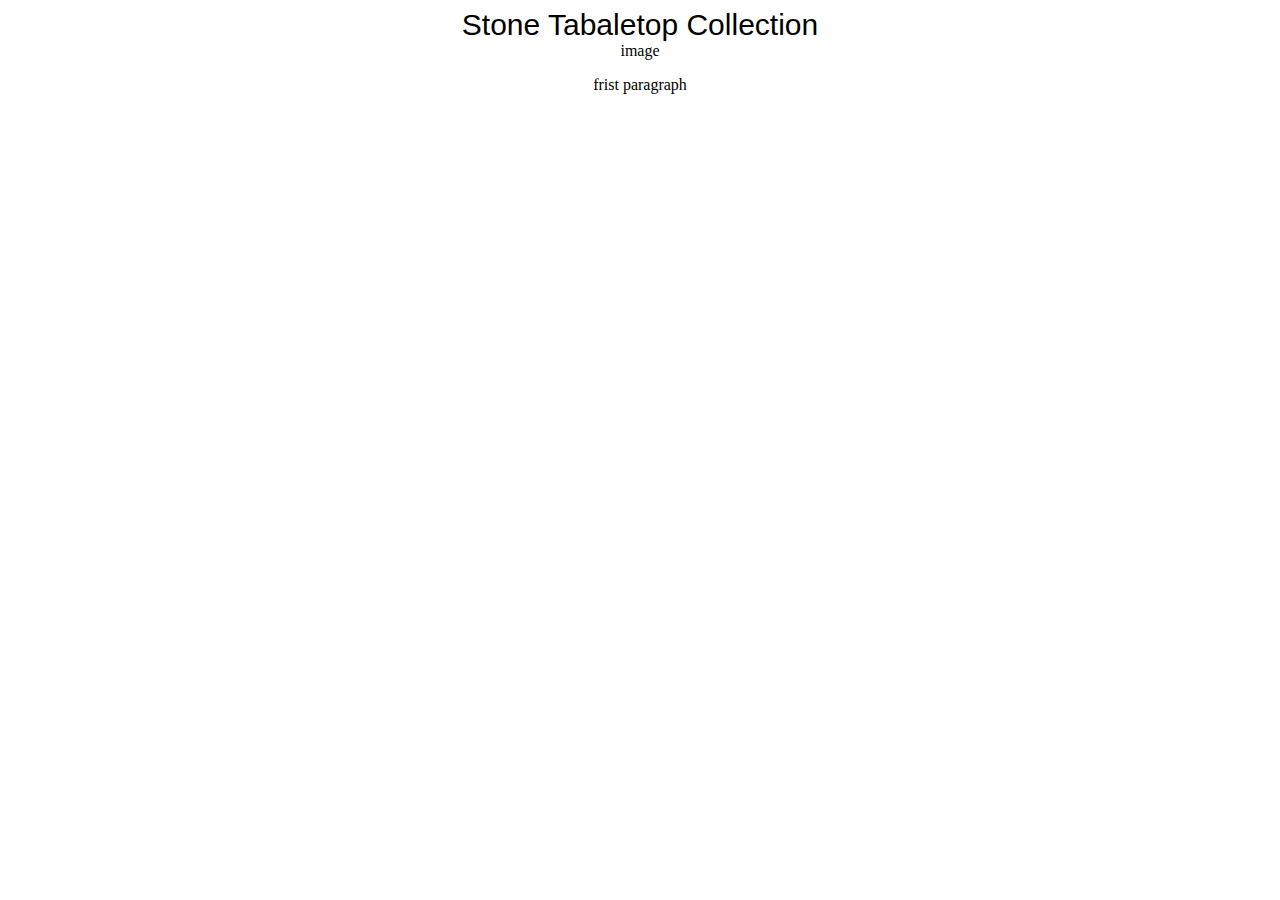
<file: index.html>
<!DOCTYPE html>
<html lang="en">
  <link rel="stylesheet" href="/css/styles.css" />
  <head>
    <meta charset="UTF-8" />
    <meta name="viewport" content="width=device-width, initial-scale=1.0" />
    <title>Document</title>
  </head>
  <body>
    <div class="mainTitle">Stone Tabaletop Collection</div>
    <div class="image1">image</div>
    <div class="firstPargraph">
      <p>frist paragraph</p>
    </div>
  </body>
</html>
</file>
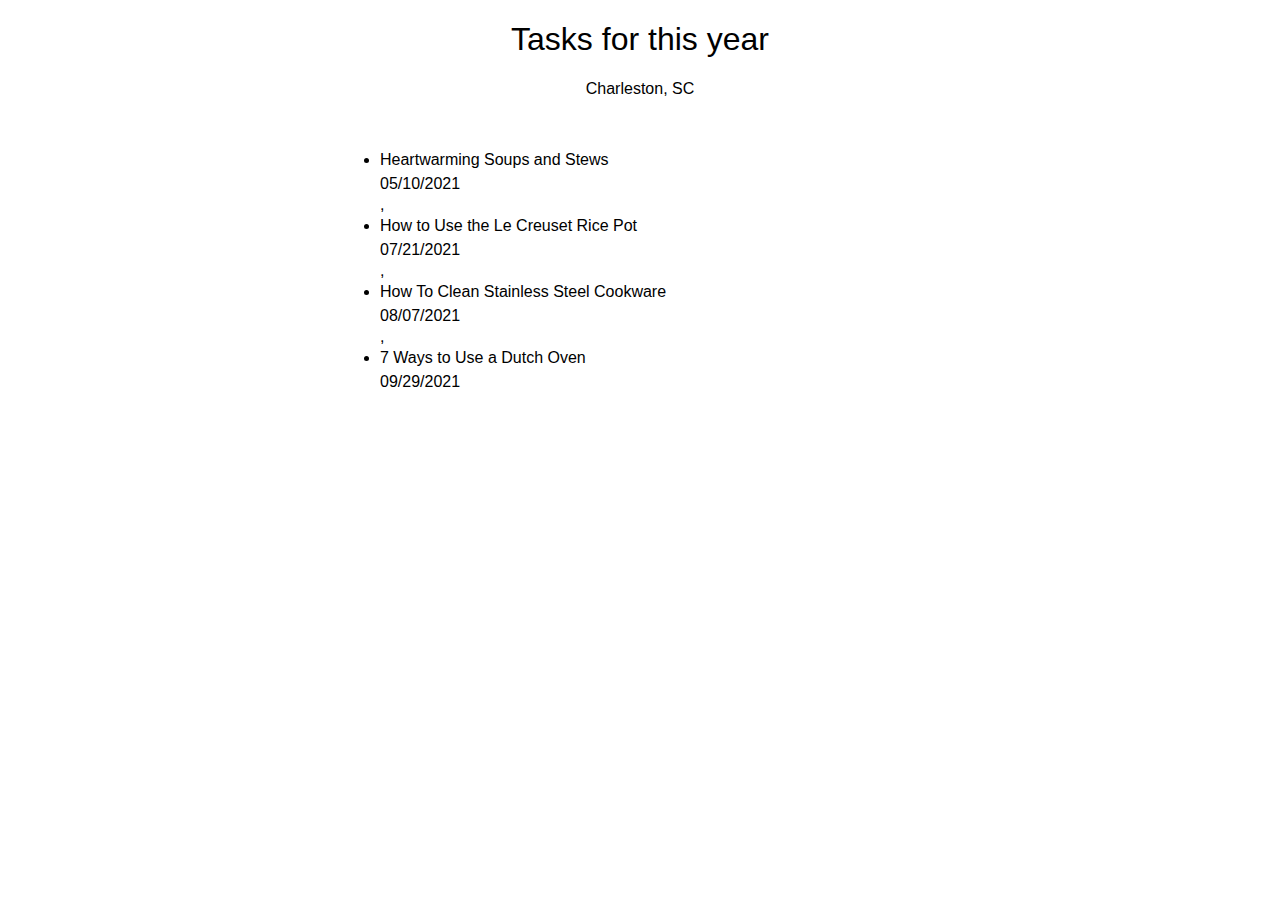
<file: Javascript/index.html>
<!DOCTYPE html>
<html lang="en">

<head>
    <meta charset="UTF-8" />
    <title>Javascript Challenge</title>
    <style>
        * {
            font-family: sans-serif;
            font-weight: 100;
            box-sizing: border-box;
        }

        .container {
            max-width: 600px;
            margin: 0 auto;
        }

        .center-text {
            text-align: center;
        }

        #tasks {
            margin-top: 50px;
        }

        li {
            line-height: 1.5;
        }
    </style>
</head>

<body>
    <div class="container">
        <h1 class="center-text" id="title"></h1>
        <p class="center-text" id="location"></p>
        <ul id="tasks"></ul>
    </div>

    <!--    Following the 3 instructions below, use Javascript to display the data on the page. -->

    <!--    1. Populate the h1 with the main title data. -->
    <!--    2. Populate the paragraph with the location data. -->
    <!--    3. Populate the unordered list with each task and deadline -->

    <script>
        const data = {
            title: 'Tasks for this year',
            location: 'Charleston, SC',
            tasks: [
                {
                    title: 'Heartwarming Soups and Stews',
                    deadline: '05/10/2021',
                },
                {
                    title: 'How to Use the Le Creuset Rice Pot',
                    deadline: '07/21/2021',
                },
                {
                    title: 'How To Clean Stainless Steel Cookware',
                    deadline: '08/07/2021',
                },
                {
                    title: '7 Ways to Use a Dutch Oven',
                    deadline: '09/29/2021',
                },
            ],
        };
        document.getElementById('title').innerHTML = data.title;
        document.getElementById('location').innerHTML = data.location;
        document.getElementById('tasks').innerHTML = data.tasks.map(
            (x) => `<li>${x.title} <br /> ${x.deadline}</li>`
        );
    </script>
</body>

</html>
</file>
<file: css/styles.css>
body {
  display: flex;
  align-items: center;
  height: 80%;
  justify-content: center;
  flex-direction: column;
}

.mainTitle {
  font-size: 30px;
  font-family: Arial;
}
</file>
